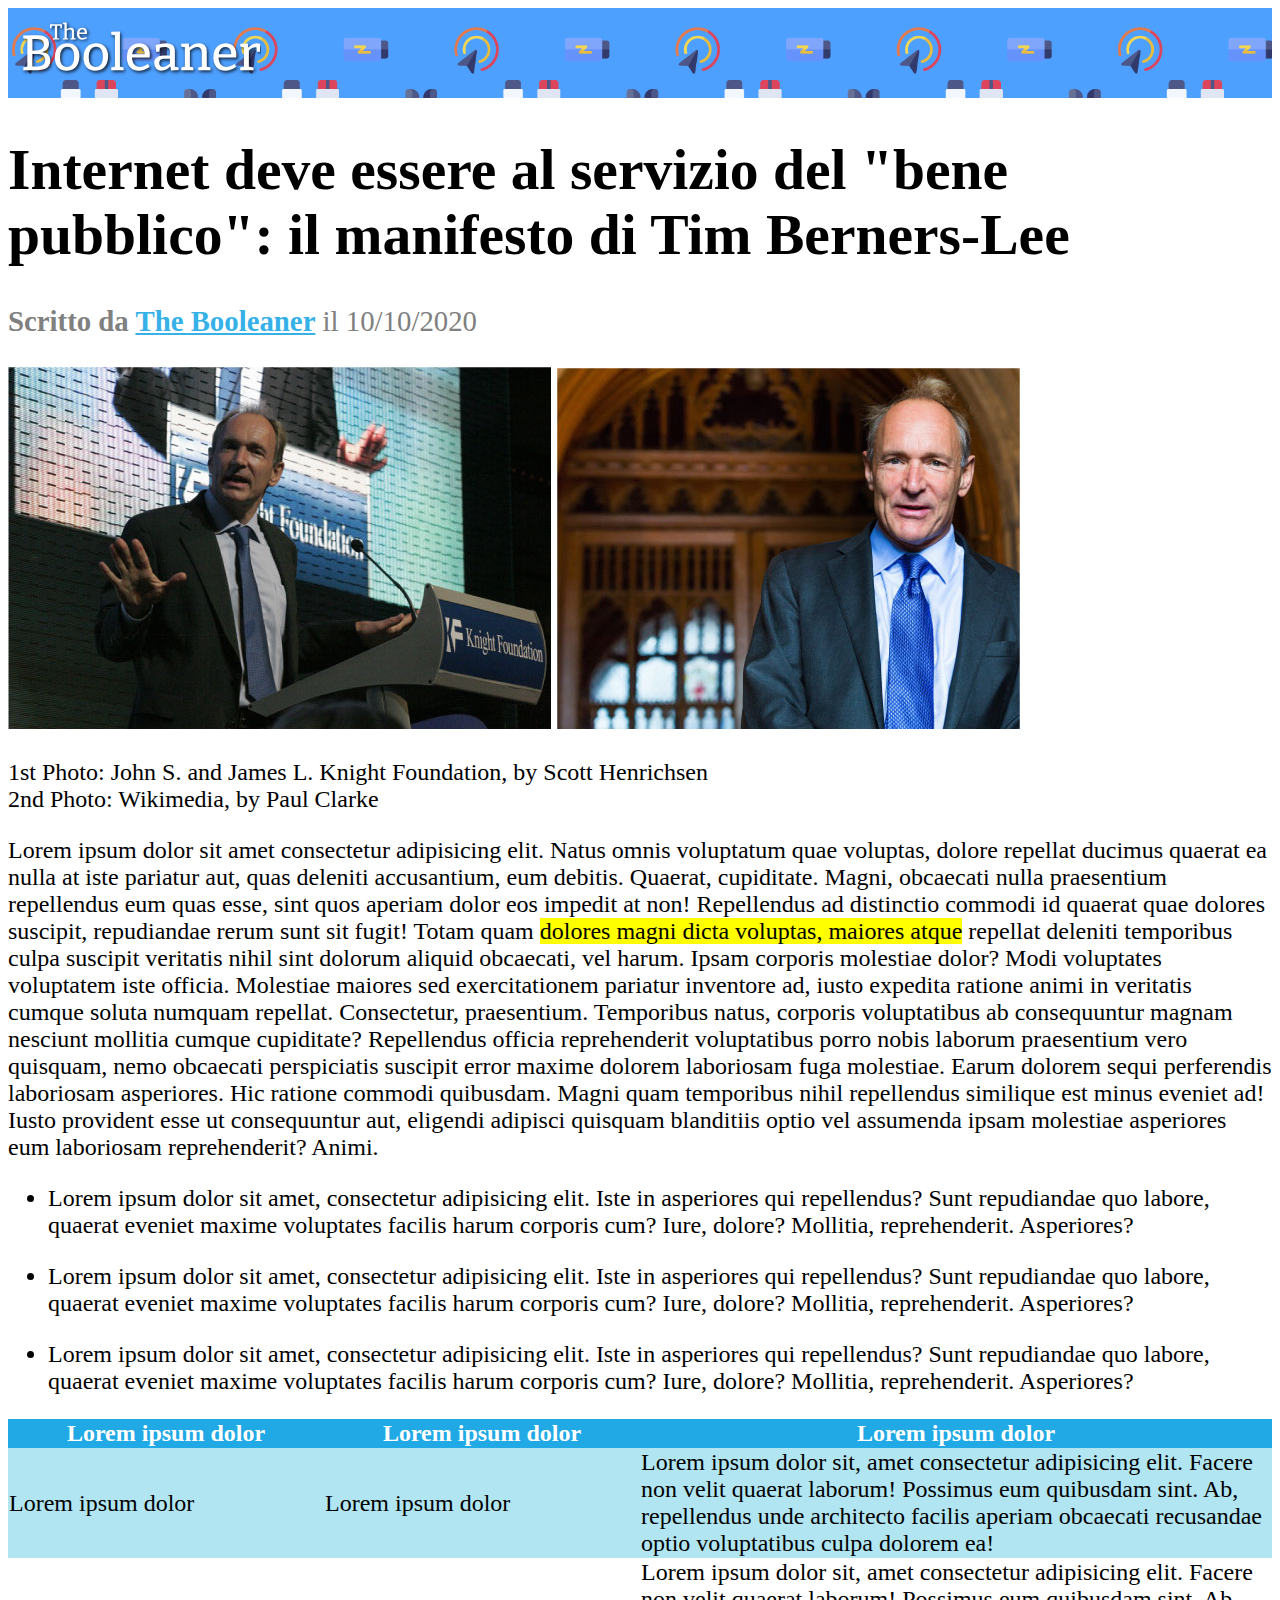
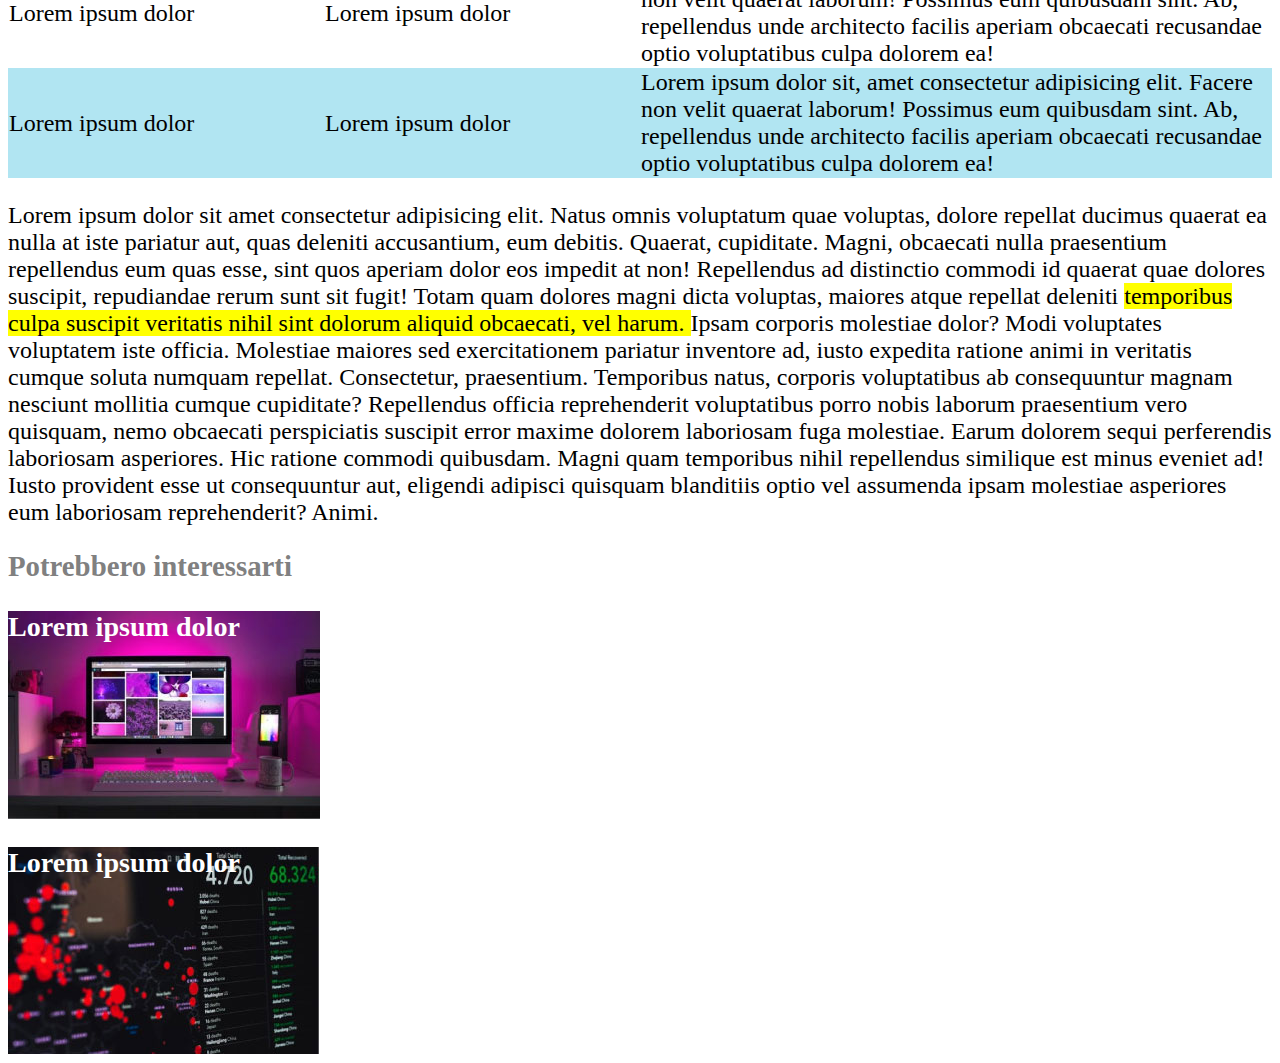
<file: index.html>
<!DOCTYPE html>
<html lang="en">
<head>
    <meta charset="UTF-8">
    <meta http-equiv="X-UA-Compatible" content="IE=edge">
    <meta name="viewport" content="width=device-width, initial-scale=1.0">
    <link rel="stylesheet" href="style.css">
    <title>html-css-booleaner</title>
</head>
<body>
    <header>
        <!--bar and logo-->
        <img src="./img/logo.svg" alt="boolean_logo" class="logo">
    </header>

    <article>
        <section class="title_photos">
            <header>
                <h1>Internet deve essere al servizio del "bene pubblico": il manifesto di Tim Berners-Lee</h1>
                <p class="grey"><strong>Scritto da <a>The Booleaner</a></strong>
                il 10/10/2020
                </p>
            </header>

            <div class="photos_box">
                <img src="./img/tim-1.jpg" alt="conference">
                <img src="./img/tim-2.jpg" alt="frontal_photo">
            </div>

            <p>1st Photo: John S. and James L. Knight Foundation, by Scott Henrichsen <br>
                2nd Photo: Wikimedia, by Paul Clarke
            </p>
        </section>
        
        <section class="paragraph">
            <p>Lorem ipsum dolor sit amet consectetur adipisicing elit. Natus omnis voluptatum quae voluptas, dolore repellat ducimus quaerat ea nulla at iste pariatur aut, quas deleniti accusantium, eum debitis. Quaerat, cupiditate.
                Magni, obcaecati nulla praesentium repellendus eum quas esse, sint quos aperiam dolor eos impedit at non! Repellendus ad distinctio commodi id quaerat quae dolores suscipit, repudiandae rerum sunt sit fugit!
                Totam quam <span class="evidence">dolores magni dicta voluptas, maiores atque</span>
                repellat deleniti temporibus culpa suscipit veritatis nihil sint dolorum aliquid obcaecati, vel harum. Ipsam corporis molestiae dolor? Modi voluptates voluptatem iste officia.
                Molestiae maiores sed exercitationem pariatur inventore ad, iusto expedita ratione animi in veritatis cumque soluta numquam repellat. Consectetur, praesentium. Temporibus natus, corporis voluptatibus ab consequuntur magnam nesciunt mollitia cumque cupiditate?
                Repellendus officia reprehenderit voluptatibus porro nobis laborum praesentium vero quisquam, nemo obcaecati perspiciatis suscipit error maxime dolorem laboriosam fuga molestiae. Earum dolorem sequi perferendis laboriosam asperiores. Hic ratione commodi quibusdam.
                Magni quam temporibus nihil repellendus similique est minus eveniet ad! Iusto provident esse ut consequuntur aut, eligendi adipisci quisquam blanditiis optio vel assumenda ipsam molestiae asperiores eum laboriosam reprehenderit? Animi.
            </p>
        </section>
        
        <section class="list">
            <ul>
                <li>
                    <p>Lorem ipsum dolor sit amet, consectetur adipisicing elit. Iste in asperiores qui repellendus? Sunt repudiandae quo labore, quaerat eveniet maxime voluptates facilis harum corporis cum? Iure, dolore? Mollitia, reprehenderit. Asperiores?</p>
                </li>
                <li>
                    <p>Lorem ipsum dolor sit amet, consectetur adipisicing elit. Iste in asperiores qui repellendus? Sunt repudiandae quo labore, quaerat eveniet maxime voluptates facilis harum corporis cum? Iure, dolore? Mollitia, reprehenderit. Asperiores?</p>
                </li>
                <li>
                    <p>Lorem ipsum dolor sit amet, consectetur adipisicing elit. Iste in asperiores qui repellendus? Sunt repudiandae quo labore, quaerat eveniet maxime voluptates facilis harum corporis cum? Iure, dolore? Mollitia, reprehenderit. Asperiores?</p>
                </li>
            </ul>
        </section>

        <section class="table">
            <table>
                <thead>
                    <tr>
                        <th style="width: 25%;">Lorem ipsum dolor</th>
                        <th style="width: 25%;">Lorem ipsum dolor</th>
                        <th style="width: 50%;">Lorem ipsum dolor</th>
                    </tr>
                </thead>
                <tbody>
                    <tr class="shots">
                        <td>Lorem ipsum dolor</td>
                        <td>Lorem ipsum dolor</td>
                        <td>Lorem ipsum dolor sit, amet consectetur adipisicing elit. Facere non velit quaerat laborum! Possimus eum quibusdam sint. Ab, repellendus unde architecto facilis aperiam obcaecati recusandae optio voluptatibus culpa dolorem ea!</td>
                    </tr>
                    <tr class="even">
                        <td>Lorem ipsum dolor</td>
                        <td>Lorem ipsum dolor</td>
                        <td>Lorem ipsum dolor sit, amet consectetur adipisicing elit. Facere non velit quaerat laborum! Possimus eum quibusdam sint. Ab, repellendus unde architecto facilis aperiam obcaecati recusandae optio voluptatibus culpa dolorem ea!</td>
                    </tr>
                    <tr class="shots">
                        <td>Lorem ipsum dolor</td>
                        <td>Lorem ipsum dolor</td>
                        <td>Lorem ipsum dolor sit, amet consectetur adipisicing elit. Facere non velit quaerat laborum! Possimus eum quibusdam sint. Ab, repellendus unde architecto facilis aperiam obcaecati recusandae optio voluptatibus culpa dolorem ea!</td>
                    </tr>
                </tbody>
            </table>
        </section>

        <section class="paragraph">
            <p>Lorem ipsum dolor sit amet consectetur adipisicing elit. Natus omnis voluptatum quae voluptas, dolore repellat ducimus quaerat ea nulla at iste pariatur aut, quas deleniti accusantium, eum debitis. Quaerat, cupiditate.
                Magni, obcaecati nulla praesentium repellendus eum quas esse, sint quos aperiam dolor eos impedit at non! Repellendus ad distinctio commodi id quaerat quae dolores suscipit, repudiandae rerum sunt sit fugit!
                Totam quam dolores magni dicta voluptas, maiores atque repellat deleniti 
                <span class="evidence">temporibus culpa suscipit veritatis nihil sint dolorum aliquid obcaecati, vel harum.
                </span> Ipsam corporis molestiae dolor? Modi voluptates voluptatem iste officia.
                Molestiae maiores sed exercitationem pariatur inventore ad, iusto expedita ratione animi in veritatis cumque soluta numquam repellat. Consectetur, praesentium. Temporibus natus, corporis voluptatibus ab consequuntur magnam nesciunt mollitia cumque cupiditate?
                Repellendus officia reprehenderit voluptatibus porro nobis laborum praesentium vero quisquam, nemo obcaecati perspiciatis suscipit error maxime dolorem laboriosam fuga molestiae. Earum dolorem sequi perferendis laboriosam asperiores. Hic ratione commodi quibusdam.
                Magni quam temporibus nihil repellendus similique est minus eveniet ad! Iusto provident esse ut consequuntur aut, eligendi adipisci quisquam blanditiis optio vel assumenda ipsam molestiae asperiores eum laboriosam reprehenderit? Animi.
            </p>
        </section>
    </article>

    <footer>
        <h2 class="grey">Potrebbero interessarti</h2>
        <div class="link_1">
            <h3>Lorem ipsum dolor</h3>
        </div>
        <div class="link_2">
            <h3>Lorem ipsum dolor</h3>
        </div>

    </footer>    
</body>
</html>
</file>
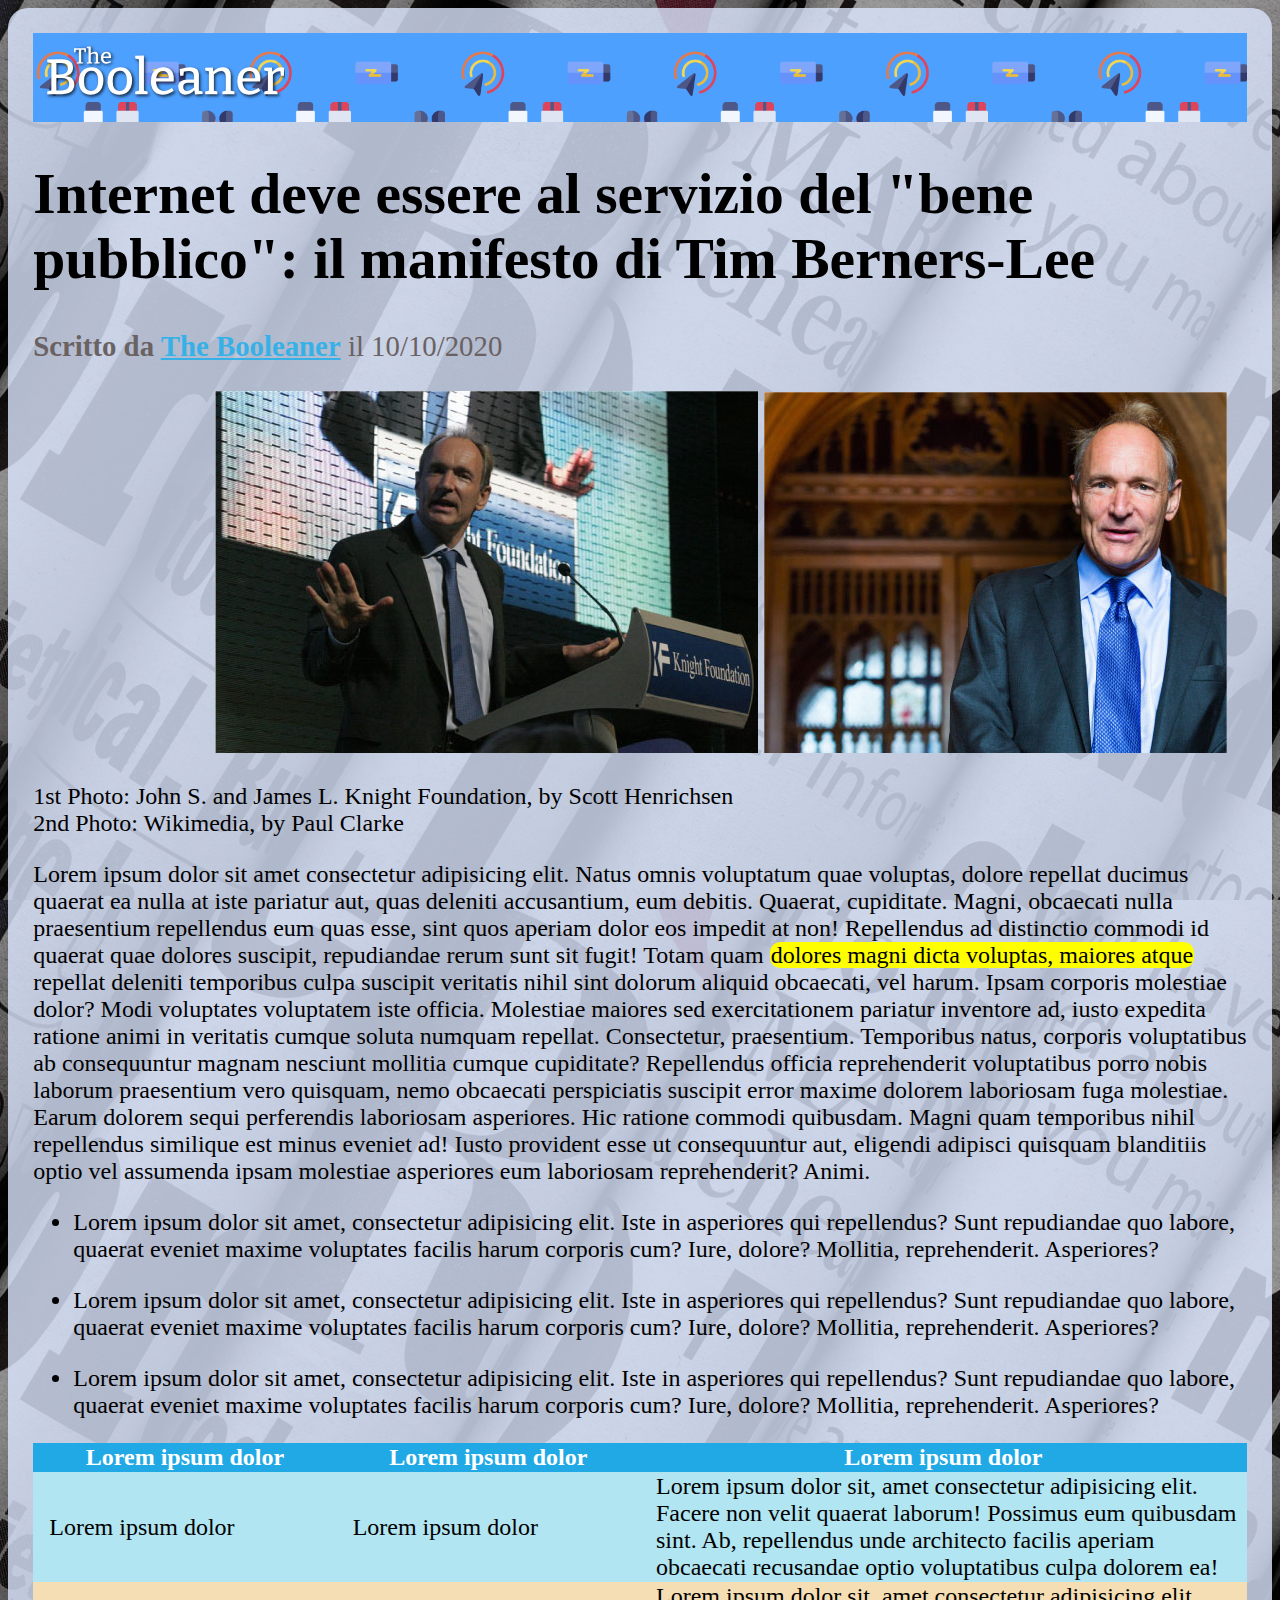
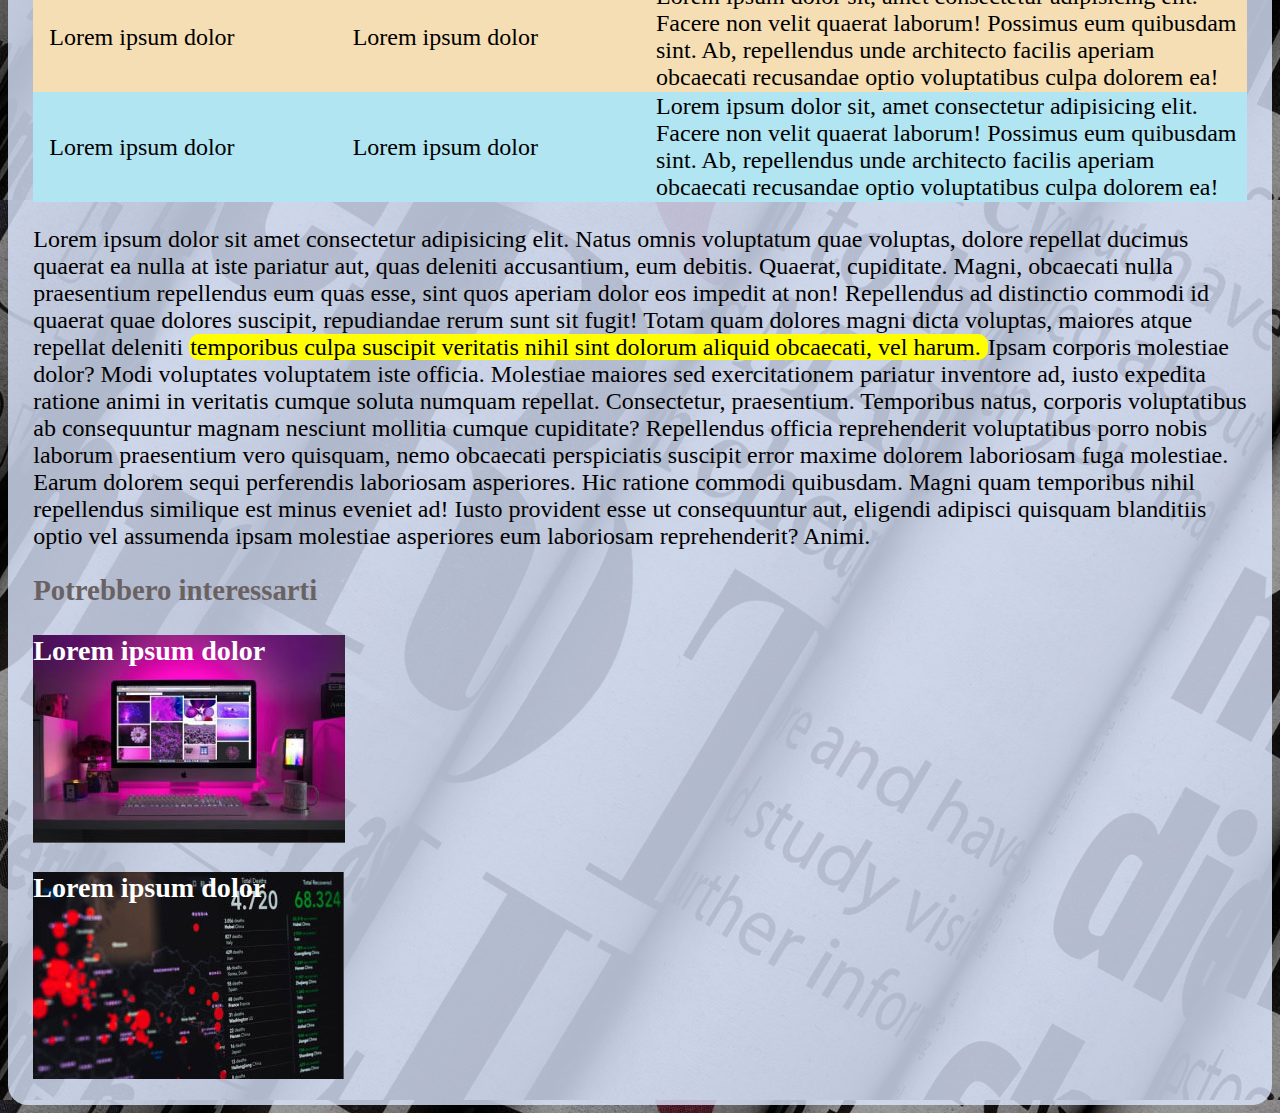
<file: bonus/index.html>
<!DOCTYPE html>
<html lang="en">
<head>
    <meta charset="UTF-8">
    <meta http-equiv="X-UA-Compatible" content="IE=edge">
    <meta name="viewport" content="width=device-width, initial-scale=1.0">
    <link rel="stylesheet" href="style.css">
    <title>html-css-booleaner</title>
</head>
<body>
    <div class="back">
        <header>
            <!--bar and logo-->
            <img src="./img/logo.svg" alt="boolean_logo" class="logo">
        </header>
    
        <article>
            <section class="title_photos">
                <header>
                    <h1>Internet deve essere al servizio del "bene pubblico": il manifesto di Tim Berners-Lee</h1>
                    <p class="grey"><strong>Scritto da <a>The Booleaner</a></strong>
                    il 10/10/2020
                    </p>
                </header>
    
                <div class="photos_box">
                    <img src="./img/tim-1.jpg" alt="conference">
                    <img src="./img/tim-2.jpg" alt="frontal_photo">
                </div>
    
                <p>1st Photo: John S. and James L. Knight Foundation, by Scott Henrichsen <br>
                    2nd Photo: Wikimedia, by Paul Clarke
                </p>
            </section>
            
            <section class="paragraph">
                <p>Lorem ipsum dolor sit amet consectetur adipisicing elit. Natus omnis voluptatum quae voluptas, dolore repellat ducimus quaerat ea nulla at iste pariatur aut, quas deleniti accusantium, eum debitis. Quaerat, cupiditate.
                    Magni, obcaecati nulla praesentium repellendus eum quas esse, sint quos aperiam dolor eos impedit at non! Repellendus ad distinctio commodi id quaerat quae dolores suscipit, repudiandae rerum sunt sit fugit!
                    Totam quam <span class="evidence">dolores magni dicta voluptas, maiores atque</span>
                    repellat deleniti temporibus culpa suscipit veritatis nihil sint dolorum aliquid obcaecati, vel harum. Ipsam corporis molestiae dolor? Modi voluptates voluptatem iste officia.
                    Molestiae maiores sed exercitationem pariatur inventore ad, iusto expedita ratione animi in veritatis cumque soluta numquam repellat. Consectetur, praesentium. Temporibus natus, corporis voluptatibus ab consequuntur magnam nesciunt mollitia cumque cupiditate?
                    Repellendus officia reprehenderit voluptatibus porro nobis laborum praesentium vero quisquam, nemo obcaecati perspiciatis suscipit error maxime dolorem laboriosam fuga molestiae. Earum dolorem sequi perferendis laboriosam asperiores. Hic ratione commodi quibusdam.
                    Magni quam temporibus nihil repellendus similique est minus eveniet ad! Iusto provident esse ut consequuntur aut, eligendi adipisci quisquam blanditiis optio vel assumenda ipsam molestiae asperiores eum laboriosam reprehenderit? Animi.
                </p>
            </section>
            
            <section class="list">
                <ul>
                    <li>
                        <p>Lorem ipsum dolor sit amet, consectetur adipisicing elit. Iste in asperiores qui repellendus? Sunt repudiandae quo labore, quaerat eveniet maxime voluptates facilis harum corporis cum? Iure, dolore? Mollitia, reprehenderit. Asperiores?</p>
                    </li>
                    <li>
                        <p>Lorem ipsum dolor sit amet, consectetur adipisicing elit. Iste in asperiores qui repellendus? Sunt repudiandae quo labore, quaerat eveniet maxime voluptates facilis harum corporis cum? Iure, dolore? Mollitia, reprehenderit. Asperiores?</p>
                    </li>
                    <li>
                        <p>Lorem ipsum dolor sit amet, consectetur adipisicing elit. Iste in asperiores qui repellendus? Sunt repudiandae quo labore, quaerat eveniet maxime voluptates facilis harum corporis cum? Iure, dolore? Mollitia, reprehenderit. Asperiores?</p>
                    </li>
                </ul>
            </section>
    
            <section class="table">
                <table>
                    <thead>
                        <tr>
                            <th style="width: 25%;">Lorem ipsum dolor</th>
                            <th style="width: 25%;">Lorem ipsum dolor</th>
                            <th style="width: 50%;">Lorem ipsum dolor</th>
                        </tr>
                    </thead>
                    <tbody>
                        <tr class="shots">
                            <td>Lorem ipsum dolor</td>
                            <td>Lorem ipsum dolor</td>
                            <td>Lorem ipsum dolor sit, amet consectetur adipisicing elit. Facere non velit quaerat laborum! Possimus eum quibusdam sint. Ab, repellendus unde architecto facilis aperiam obcaecati recusandae optio voluptatibus culpa dolorem ea!</td>
                        </tr>
                        <tr class="even">
                            <td>Lorem ipsum dolor</td>
                            <td>Lorem ipsum dolor</td>
                            <td>Lorem ipsum dolor sit, amet consectetur adipisicing elit. Facere non velit quaerat laborum! Possimus eum quibusdam sint. Ab, repellendus unde architecto facilis aperiam obcaecati recusandae optio voluptatibus culpa dolorem ea!</td>
                        </tr>
                        <tr class="shots">
                            <td>Lorem ipsum dolor</td>
                            <td>Lorem ipsum dolor</td>
                            <td>Lorem ipsum dolor sit, amet consectetur adipisicing elit. Facere non velit quaerat laborum! Possimus eum quibusdam sint. Ab, repellendus unde architecto facilis aperiam obcaecati recusandae optio voluptatibus culpa dolorem ea!</td>
                        </tr>
                    </tbody>
                </table>
            </section>
    
            <section class="paragraph">
                <p>Lorem ipsum dolor sit amet consectetur adipisicing elit. Natus omnis voluptatum quae voluptas, dolore repellat ducimus quaerat ea nulla at iste pariatur aut, quas deleniti accusantium, eum debitis. Quaerat, cupiditate.
                    Magni, obcaecati nulla praesentium repellendus eum quas esse, sint quos aperiam dolor eos impedit at non! Repellendus ad distinctio commodi id quaerat quae dolores suscipit, repudiandae rerum sunt sit fugit!
                    Totam quam dolores magni dicta voluptas, maiores atque repellat deleniti 
                    <span class="evidence">temporibus culpa suscipit veritatis nihil sint dolorum aliquid obcaecati, vel harum.
                    </span> Ipsam corporis molestiae dolor? Modi voluptates voluptatem iste officia.
                    Molestiae maiores sed exercitationem pariatur inventore ad, iusto expedita ratione animi in veritatis cumque soluta numquam repellat. Consectetur, praesentium. Temporibus natus, corporis voluptatibus ab consequuntur magnam nesciunt mollitia cumque cupiditate?
                    Repellendus officia reprehenderit voluptatibus porro nobis laborum praesentium vero quisquam, nemo obcaecati perspiciatis suscipit error maxime dolorem laboriosam fuga molestiae. Earum dolorem sequi perferendis laboriosam asperiores. Hic ratione commodi quibusdam.
                    Magni quam temporibus nihil repellendus similique est minus eveniet ad! Iusto provident esse ut consequuntur aut, eligendi adipisci quisquam blanditiis optio vel assumenda ipsam molestiae asperiores eum laboriosam reprehenderit? Animi.
                </p>
            </section>
        </article>
    
        <footer>
            <h2 class="grey">Potrebbero interessarti</h2>
            <div class="link_1">
                <h3>Lorem ipsum dolor</h3>
            </div>
            <div class="link_2">
                <h3>Lorem ipsum dolor</h3>
            </div>
    
        </footer>    
    
    </div>
</body>
</html>
</file>
<file: style.css>
body > header{
    background: url(./img/pattern.png);
    background-color: #4EA0FF;
    background-repeat: repeat-x;
    background-size: 35%;
}

.logo{
    width: 15rem;
    height: auto;
    padding: 1%;
}

h1{
    font-size: 3.6rem;
}

header > p a{
    color: #36B1E7;
    text-decoration: underline;
}

.grey{
    color: #808080;
    font-size: 1.8rem;
}

article{
    font-size: 1.5rem;
}

.evidence{
    background-color: #FFFF00;
}

table{
    border-collapse: collapse;
}

thead{
    background-color: #20A9E5;
    color: white;
}

.shots{
    background-color: #B1E5F2;
}

h3{
    color: white;
}

footer > div {
    width: auto;
    height: 208px;
    font-size: 1.5rem;
}

.link_1{
    background: url(./img/monitor.jpg);
    background-repeat: no-repeat;
    background-size:auto;
}

.link_2{
    background: url(./img/graph.jpg);
    background-repeat: no-repeat;
    background-size:auto;
}
</file>
<file: bonus/style.css>
body{
    background: url(./img/background.jpg);
}

body > div > header{
    background: url(./img/pattern.png);
    background-color: #4EA0FF;
    background-repeat: repeat-x;
    background-size: 35%;
}

.back{
    background-color: rgb(220, 230, 255,0.8);
    padding: 2%;
    border-radius: 20px;
}


.logo{
    width: 15rem;
    height: auto;
    padding: 1%;
}

h1{
    font-size: 3.6rem;
}

header > p a{
    color: #36B1E7;
    text-decoration: underline;
}

.grey{
    color: #6a6262;
    font-size: 1.8rem;
}

article{
    font-size: 1.5rem;
}

.photos_box{
    display: inline-block;
    margin-left: 15%;
}

.evidence{
    background-color: #FFFF00;
    padding-left: 1px;
    padding-right: 1px;
    border-radius: 10px;
}

table{
    border-collapse: collapse;
}

td{
    padding-left: 1rem;
}

thead{
    background-color: #20A9E5;
    color: white;
}

.shots{
    background-color: #B1E5F2;
}

.even{
    background-color: wheat;
}

h3{
    color: white;
}

footer > div {
    width: auto;
    height: 208px;
    font-size: 1.5rem;
}

.link_1{
    background: url(./img/monitor.jpg);
    background-repeat: no-repeat;
    background-size:auto;
}

.link_2{
    background: url(./img/graph.jpg);
    background-repeat: no-repeat;
    background-size:auto;
}
</file>
